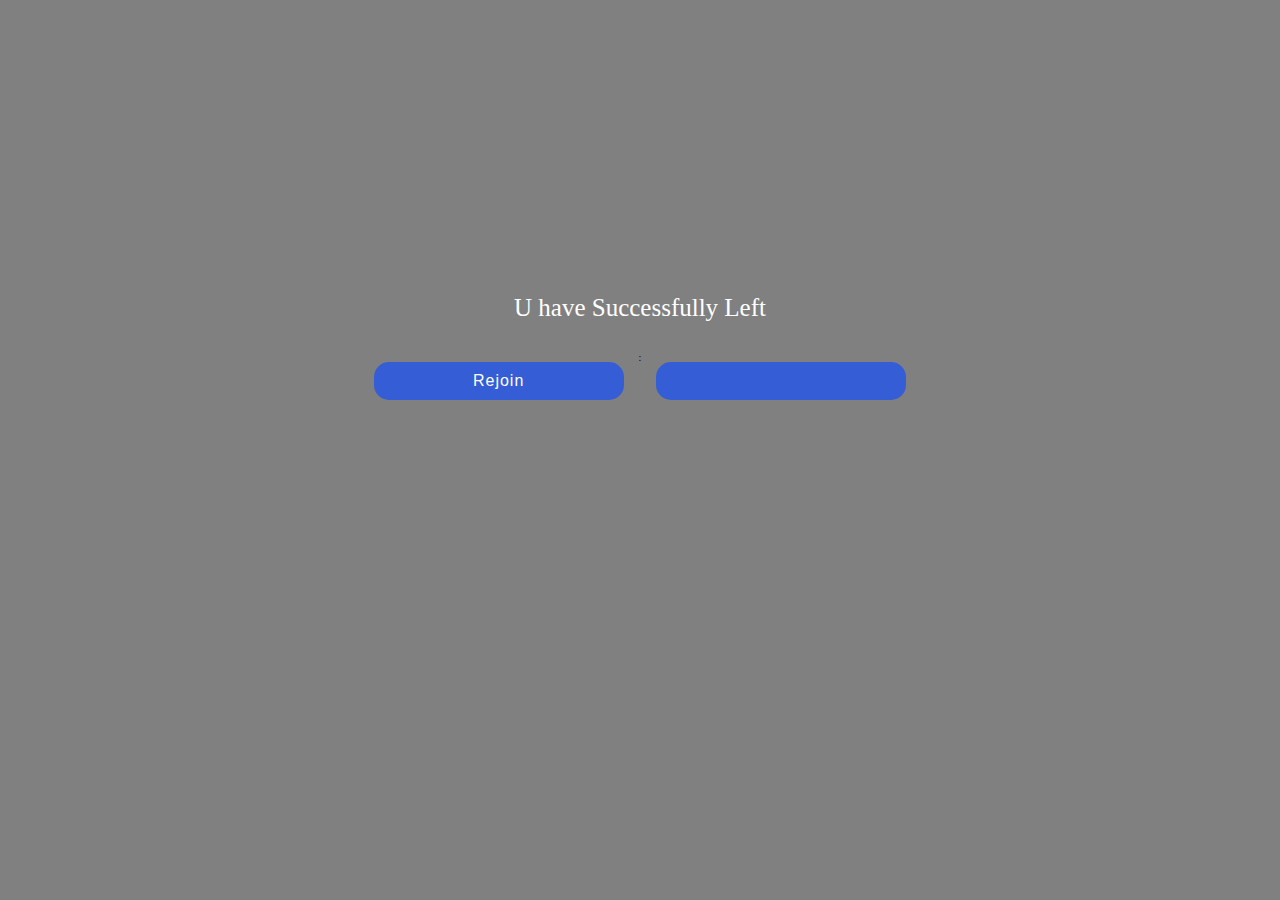
<file: modified-dist/leavepage.html>
<!DOCTYPE html>
<html lang="en">
<head>
    <meta charset="UTF-8">
    <meta name="viewport" content="width=device-width, initial-scale=1.0">
    <title>Document</title>
    <link rel="stylesheet" href="./leave.css">
</head>
<body>
    <div class='leave'>
        <div class='box'>
            <p class='text'>U have Successfully Left</p>
            <div class='btn-wrapper'>
              
              <button id="rejoin" class='btn'>Rejoin</button>:
              <button id="mainScreen" class='btn'></button>
            </div>
        </div>
      </div>
</body>
<script>
    let rejoinBtn = document.querySelector('#rejoin')
    let mainScreenBtn = document.querySelector('#mainScreen')
    let count = 0;

    mainScreenBtn.addEventListener('click',()=>{

    })
    rejoinBtn.addEventListener('click',()=>{
        //first check url is valid or not 

    })
    setInterval(()=>{
        // if(count>30)
        // window.
        count++;
        mainScreenBtn.innerText = `Return to main screen ${30-count}`
    },1000)

</script>
</html>
</file>
<file: modified-dist/leave.css>
html{
    font-size: 62.5%;
}
body{
    background-color: gray;
}
.leave{
    display: flex;
    justify-content: center;
    align-items: center;
    height:98vh;
    width:100%;
    /* border:0.1rem solid tomato; */
}
.leave .box{
    /* border:0.2rem solid tomato; */
    width:80%;
    height:20vh;
    transform: translateY(-50%);
}
.leave .text{
    text-align: center;
    color:white;
    width: 100%;
    font-size: 2.5rem;
}
.leave .btn-wrapper{
    margin-top: 3rem;

    display: flex;
    justify-content: center;
    flex-wrap: wrap;
}
.leave .btn {
    width:25rem;
    font-size: 1.8rem;

    padding:2rem 1rem;
    /* width:30rem; */
    padding:1rem 1.5rem;
    background-color: #355dd5;
    border-radius: 1.5rem;
    color: white;
    font-size: 1.6rem;
    outline:none;
    border:none;
    cursor: pointer;
    text-transform: capitalize;
    letter-spacing: 0.1rem;
    margin: 1rem 1.5rem;
}
@media screen and (max-width:800px){
    html{
        font-size: 50%;
    }
    .leave .text{
        font-size: 3rem;
    }
    .leave .btn {
        padding:2.5rem 1.5rem;
        font-size: 2.2rem;
    }
}
</file>
